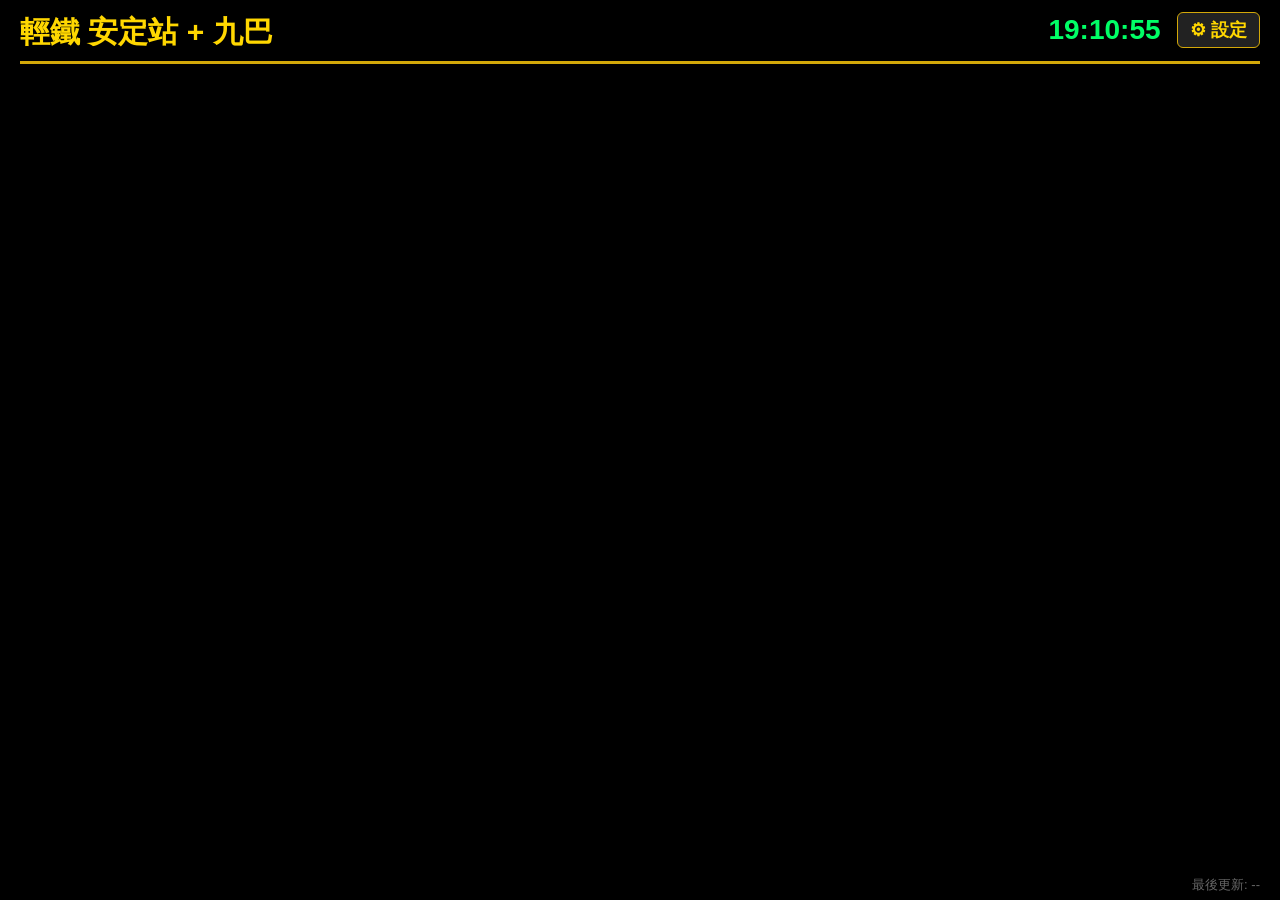
<file: index.html>
<!DOCTYPE html>
<html>
<head>
<meta charset="utf-8">
<meta name="apple-mobile-web-app-capable" content="yes">
<meta name="apple-mobile-web-app-status-bar-style" content="black-translucent">
<meta name="viewport" content="width=device-width, initial-scale=1.0, maximum-scale=1.0, user-scalable=no">
<title>輕鐵及九巴到站時間</title>
<style>
  body {
    background-color: #000000;
    color: #FFFFFF;
    font-family: "Helvetica Neue", "PingFang HK", "Heiti TC", sans-serif;
    margin: 0;
    padding: 12px 20px;
    overflow-x: hidden;
  }
  .header {
    display: block;
    border-bottom: 3px solid #D3A809;
    padding-bottom: 8px;
    margin-bottom: 12px;
    overflow: hidden;
  }
  .station-title {
    float: left;
    font-size: 30px;
    font-weight: bold;
    color: #FFD700;
    cursor: pointer;
  }
  .filter-badges {
    float: left;
    margin-left: 12px;
    margin-top: 6px;
  }
  .badge {
    display: inline-block;
    background: #222222;
    border: 1px solid #555555;
    color: #00BFFF;
    font-size: 14px;
    padding: 2px 8px;
    border-radius: 4px;
    margin-right: 5px;
  }
  .header-right {
    float: right;
  }
  .clock {
    display: inline-block;
    font-size: 28px;
    color: #00FF66;
    font-weight: bold;
    vertical-align: middle;
    margin-right: 12px;
  }
  .btn-settings {
    display: inline-block;
    background: #222222;
    color: #FFD700;
    border: 1px solid #D3A809;
    border-radius: 6px;
    padding: 5px 12px;
    font-size: 18px;
    font-weight: bold;
    cursor: pointer;
    vertical-align: middle;
  }

  /* 區塊樣式 */
  .section-box {
    margin-bottom: 14px;
    background: #111111;
    border: 1px solid #333333;
    border-radius: 8px;
    padding: 8px 16px;
  }
  .section-title-lrt {
    font-size: 22px;
    color: #00BFFF;
    font-weight: bold;
    margin-bottom: 6px;
    border-bottom: 1px solid #333333;
    padding-bottom: 4px;
  }
  .section-title-kmb {
    font-size: 22px;
    color: #FF4D4D;
    font-weight: bold;
    margin-bottom: 6px;
    border-bottom: 1px solid #333333;
    padding-bottom: 4px;
  }
  table {
    width: 100%;
    border-collapse: collapse;
  }
  td {
    padding: 6px 0;
    font-size: 30px;
    font-weight: bold;
    border-bottom: 1px dashed #222222;
  }
  tr:last-child td {
    border-bottom: none;
  }
  .route {
    width: 18%;
    color: #FFD700;
  }
  .kmb-route {
    width: 18%;
    color: #FF5555;
  }
  .dest {
    width: 47%;
    color: #FFFFFF;
  }
  .cars {
    width: 15%;
    font-size: 20px;
    color: #AAAAAA;
    text-align: center;
  }
  /* 輕鐵車卡長方形圖示 */
  .train-car {
    display: inline-block;
    width: 28px;
    height: 16px;
    background-color: #FFD700;
    border: 2px solid #FFFFFF;
    border-radius: 3px;
    margin: 0 3px;
    vertical-align: middle;
  }
  .time {
    width: 20%;
    text-align: right;
    color: #00FF66;
  }
  .status-bar {
    position: fixed;
    bottom: 6px;
    right: 20px;
    font-size: 13px;
    color: #666666;
  }

  /* 設定彈出視窗 */
  .modal-overlay {
    display: none;
    position: fixed;
    top: 0;
    left: 0;
    width: 100%;
    height: 100%;
    background: rgba(0, 0, 0, 0.88);
    z-index: 999;
    overflow-y: auto;
  }
  .modal-box {
    background: #1A1A1A;
    border: 2px solid #D3A809;
    border-radius: 10px;
    width: 88%;
    max-width: 720px;
    margin: 20px auto;
    padding: 18px 22px;
    color: #FFFFFF;
  }
  .modal-title {
    font-size: 24px;
    font-weight: bold;
    color: #FFD700;
    margin-bottom: 12px;
    border-bottom: 1px solid #444;
    padding-bottom: 8px;
  }
  .sub-header {
    font-size: 20px;
    font-weight: bold;
    color: #00BFFF;
    margin: 15px 0 10px 0;
    padding-left: 8px;
    border-left: 4px solid #00BFFF;
  }
  .sub-header.kmb {
    color: #FF5555;
    border-left-color: #FF5555;
  }
  .form-group {
    margin-bottom: 14px;
  }
  .form-label {
    display: block;
    font-size: 16px;
    color: #CCCCCC;
    margin-bottom: 6px;
    font-weight: bold;
  }
  select, input[type="text"] {
    width: 100%;
    padding: 9px;
    font-size: 18px;
    background: #000000;
    color: #FFFFFF;
    border: 1px solid #555555;
    border-radius: 6px;
    box-sizing: border-box;
  }
  .chip-group {
    overflow: hidden;
  }
  .chip {
    display: inline-block;
    background: #000000;
    border: 1px solid #555555;
    color: #CCCCCC;
    padding: 7px 14px;
    margin-right: 6px;
    margin-bottom: 6px;
    border-radius: 6px;
    font-size: 17px;
    font-weight: bold;
    cursor: pointer;
  }
  .chip.active {
    background: #D3A809;
    color: #000000;
    border-color: #FFD700;
  }
  .kmb-builder {
    background: #111111;
    border: 1px solid #444444;
    border-radius: 8px;
    padding: 12px;
    margin-bottom: 12px;
  }
  .kmb-saved-item {
    background: #222222;
    border: 1px solid #444444;
    border-radius: 6px;
    padding: 8px 12px;
    margin-bottom: 6px;
    font-size: 18px;
    overflow: hidden;
  }
  .kmb-saved-text {
    float: left;
    line-height: 30px;
  }
  .btn-del {
    float: right;
    background: #AA2222;
    color: #FFFFFF;
    border: none;
    border-radius: 4px;
    padding: 4px 12px;
    font-size: 16px;
    font-weight: bold;
    cursor: pointer;
  }
  .btn-small {
    background: #D3A809;
    color: #000000;
    border: none;
    border-radius: 6px;
    padding: 9px 16px;
    font-size: 18px;
    font-weight: bold;
    cursor: pointer;
  }
  .btn-add-kmb {
    background: #FF4D4D;
    color: #FFFFFF;
    border: none;
    border-radius: 6px;
    padding: 9px 18px;
    font-size: 18px;
    font-weight: bold;
    cursor: pointer;
    margin-top: 8px;
    width: 100%;
  }
  .modal-actions {
    text-align: right;
    margin-top: 18px;
    border-top: 1px solid #333;
    padding-top: 14px;
  }
  .btn {
    padding: 9px 20px;
    font-size: 18px;
    font-weight: bold;
    border-radius: 6px;
    border: none;
    cursor: pointer;
    margin-left: 8px;
  }
  .btn-cancel { background: #444444; color: #FFFFFF; }
  .btn-reset { background: #8B0000; color: #FFFFFF; float: left; margin-left: 0; }
  .btn-save { background: #00CC52; color: #000000; }
</style>
</head>
<body>

<div class="header">
  <div class="station-title" id="stationName" onclick="openSettings()">輕鐵 + 九巴班次</div>
  <div class="filter-badges" id="filterBadges"></div>
  <div class="header-right">
    <div class="clock" id="clock">--:--:--</div>
    <button class="btn-settings" onclick="openSettings()">⚙ 設定</button>
  </div>
</div>

<!-- 輕鐵顯示區 -->
<div id="lrtContent"></div>

<!-- 九巴顯示區 -->
<div id="kmbContent"></div>

<div class="status-bar" id="status">最後更新: --</div>

<!-- 設定視窗 -->
<div class="modal-overlay" id="settingsModal">
  <div class="modal-box">
    <div class="modal-title">顯示屏設定 (輕鐵 & 九巴)</div>

    <!-- 顯示模式切換 -->
    <div class="form-group">
      <label class="form-label">畫面顯示內容：</label>
      <div class="chip-group" id="modeChips">
        <span class="chip active" data-mode="BOTH" onclick="selectMode('BOTH')">輕鐵 + 九巴</span>
        <span class="chip" data-mode="LRT" onclick="selectMode('LRT')">只看輕鐵</span>
        <span class="chip" data-mode="KMB" onclick="selectMode('KMB')">只看九巴</span>
      </div>
    </div>

    <!-- ================= 九巴設定區 ================= -->
    <div class="sub-header kmb">九巴 (KMB) 路線及車站設定</div>
    <div class="kmb-builder">
      <div class="form-group">
        <label class="form-label">步驟 1：輸入九巴路線號碼 (例如 60M, 60X, 258D, 961)</label>
        <div style="overflow:hidden;">
          <input type="text" id="kmbRouteInput" placeholder="輸入路線號碼，如 258D" style="width:65%; float:left; text-transform:uppercase;">
          <button class="btn-small" onclick="searchKmbRoute()" style="width:32%; float:right;">搜尋方向</button>
        </div>
        <div id="kmbSearchMsg" style="color:#FFD700; font-size:15px; margin-top:5px;"></div>
      </div>

      <div class="form-group" id="kmbDirGroup" style="display:none;">
        <label class="form-label">步驟 2：選擇行車方向 (Direction)</label>
        <select id="kmbDirSelect" onchange="loadKmbStops()"></select>
      </div>

      <div class="form-group" id="kmbStopGroup" style="display:none;">
        <label class="form-label">步驟 3：選擇巴士站 (Station)</label>
        <select id="kmbStopSelect"></select>
        <button class="btn-add-kmb" onclick="addKmbWatch()">＋ 加入此九巴站到主畫面</button>
      </div>
    </div>

    <div class="form-group">
      <label class="form-label">已加入的九巴路線 / 車站：</label>
      <div id="kmbSavedList"></div>
    </div>

    <!-- ================= 輕鐵設定區 ================= -->
    <div class="sub-header">輕鐵 (LRT) 車站及篩選設定</div>
    <div class="form-group">
      <label class="form-label">1. 選擇輕鐵站：</label>
      <select id="stationSelect"></select>
    </div>

    <div class="form-group">
      <label class="form-label">2. 顯示月台 (不選代表全部)：</label>
      <div class="chip-group" id="platformChips">
        <span class="chip" data-plat="1" onclick="toggleChip(this)">1 號月台</span>
        <span class="chip" data-plat="2" onclick="toggleChip(this)">2 號月台</span>
        <span class="chip" data-plat="3" onclick="toggleChip(this)">3 號月台</span>
        <span class="chip" data-plat="4" onclick="toggleChip(this)">4 號月台</span>
        <span class="chip" data-plat="5" onclick="toggleChip(this)">5 號月台</span>
        <span class="chip" data-plat="6" onclick="toggleChip(this)">6 號月台</span>
        <span class="chip" data-plat="7" onclick="toggleChip(this)">7 號月台</span>
      </div>
    </div>

    <div class="form-group">
      <label class="form-label">3. 篩選輕鐵路線 (用逗號分隔，留空顯示全部)：</label>
      <input type="text" id="routeInput" placeholder="例如: 505, 507, 751">
      <div class="chip-group" id="quickRouteChips" style="margin-top: 6px;"></div>
    </div>

    <div class="form-group">
      <label class="form-label">4. 輕鐵車卡數目篩選：</label>
      <div class="chip-group" id="carLengthChips">
        <span class="chip active" data-len="0" onclick="selectCarLen(0)">全部</span>
        <span class="chip" data-len="1" onclick="selectCarLen(1)">只看單卡 (1卡)</span>
        <span class="chip" data-len="2" onclick="selectCarLen(2)">只看拖卡 (2卡)</span>
      </div>
    </div>

    <div class="form-group">
      <label class="form-label">5. 每月台 / 每路線最多顯示班次：</label>
      <select id="maxRowsSelect">
        <option value="2">2 班車</option>
        <option value="3">3 班車 (推薦)</option>
        <option value="4">4 班車</option>
      </select>
    </div>

    <div class="modal-actions">
      <button class="btn btn-reset" onclick="resetFilters()">重置全部</button>
      <button class="btn btn-cancel" onclick="closeSettings()">取消</button>
      <button class="btn btn-save" onclick="saveSettings()">儲存並套用</button>
    </div>
  </div>
</div>

<script>
var STATIONS = [
  {id: "270", name: "安定 (On Ting)"},
  {id: "275", name: "友愛 (Yau Oi)"},
  {id: "280", name: "市中心 (Town Centre)"},
  {id: "260", name: "豐景園 (Goodview Garden)"},
  {id: "250", name: "屯門泳池 (Tuen Mun Swimming Pool)"},
  {id: "240", name: "兆麟 (Siu Lun)"},
  {id: "265", name: "三聖 (Sam Shing)"},
  {id: "1",   name: "屯門碼頭 (Tuen Mun Ferry Pier)"},
  {id: "10",  name: "美樂 (Melody Garden)"},
  {id: "15",  name: "蝴蝶 (Wu Tip)"},
  {id: "20",  name: "輕鐵車廠 (Light Rail Depot)"},
  {id: "30",  name: "龍門 (Lung Mun)"},
  {id: "40",  name: "青山村 (Tsing Shan Tsuen)"},
  {id: "50",  name: "青雲 (Tsing Wun)"},
  {id: "60",  name: "建安 (Kin On)"},
  {id: "295", name: "屯門 (Tuen Mun)"},
  {id: "300", name: "杯渡 (Pui To)"},
  {id: "310", name: "何福堂 (Ho Fuk Tong)"},
  {id: "320", name: "新墟 (San Hui)"},
  {id: "330", name: "景峰 (Prime View)"},
  {id: "340", name: "鳳地 (Fung Tei)"},
  {id: "70",  name: "河田 (Ho Tin)"},
  {id: "75",  name: "蔡意橋 (Choy Yee Bridge)"},
  {id: "80",  name: "澤豐 (Affluence)"},
  {id: "90",  name: "屯門醫院 (Tuen Mun Hospital)"},
  {id: "100", name: "兆康 (Siu Hong)"},
  {id: "110", name: "麒麟 (Kei Lun)"},
  {id: "120", name: "青松 (Ching Chung)"},
  {id: "130", name: "建生 (Kin Sang)"},
  {id: "140", name: "田景 (Tin King)"},
  {id: "150", name: "良景 (Leung King)"},
  {id: "160", name: "新圍 (San Wai)"},
  {id: "170", name: "石排 (Shek Pai)"},
  {id: "180", name: "山景(北) (Shan King North)"},
  {id: "190", name: "山景(南) (Shan King South)"},
  {id: "200", name: "鳴琴 (Ming Kum)"},
  {id: "212", name: "大興(北) (Tai Hing North)"},
  {id: "220", name: "大興(南) (Tai Hing South)"},
  {id: "230", name: "銀圍 (Ngan Wai)"},
  {id: "350", name: "藍地 (Lam Tei)"},
  {id: "360", name: "泥圍 (Nai Wai)"},
  {id: "370", name: "鍾屋村 (Chung Uk Tsuen)"},
  {id: "380", name: "洪水橋 (Hung Shui Kiu)"},
  {id: "390", name: "塘坊村 (Tong Fong Tsuen)"},
  {id: "400", name: "屏山 (Ping Shan)"},
  {id: "425", name: "坑尾村 (Hang Mei Tsuen)"},
  {id: "430", name: "天水圍 (Tin Shui Wai)"},
  {id: "435", name: "天慈 (Tin Tsz)"},
  {id: "445", name: "天耀 (Tin Yiu)"},
  {id: "448", name: "樂湖 (Locwood)"},
  {id: "450", name: "天湖 (Tin Wu)"},
  {id: "455", name: "銀座 (Ginza)"},
  {id: "460", name: "天瑞 (Tin Shui)"},
  {id: "468", name: "頌富 (Chung Fu)"},
  {id: "480", name: "天富 (Tin Fu)"},
  {id: "490", name: "翠湖 (Chestwood)"},
  {id: "500", name: "天榮 (Tin Wing)"},
  {id: "510", name: "天悅 (Tin Yuet)"},
  {id: "520", name: "天秀 (Tin Sau)"},
  {id: "530", name: "濕地公園 (Wetland Park)"},
  {id: "540", name: "天恒 (Tin Heng)"},
  {id: "550", name: "天逸 (Tin Yat)"},
  {id: "560", name: "水邊圍 (Shui Pin Wai)"},
  {id: "570", name: "豐年路 (Fung Nin Road)"},
  {id: "580", name: "康樂路 (Hong Lok Road)"},
  {id: "590", name: "大棠路 (Tai Tong Road)"},
  {id: "600", name: "元朗 (Yuen Long)"}
];

var ALL_ROUTES = ["505", "507", "610", "614", "614P", "615", "615P", "751", "705", "706", "761P"];

var config = {
  displayMode: "BOTH",
  stationId: "270",
  platforms: [],
  routes: [],
  carLength: 0,
  maxRows: 3,
  kmbWatches: []
};

var tempKmbDirections = [];
var tempKmbStops = [];
var kmbEtaCache = {};
var stopNameCache = {};

function loadConfig() {
  try {
    var saved = localStorage.getItem("lrt_kmb_config_v2");
    if (saved) {
      var parsed = JSON.parse(saved);
      config.displayMode = parsed.displayMode || "BOTH";
      config.stationId = parsed.stationId || "270";
      config.platforms = parsed.platforms || [];
      config.routes = parsed.routes || [];
      config.carLength = parsed.carLength || 0;
      config.maxRows = parsed.maxRows || 3;
      config.kmbWatches = parsed.kmbWatches || [];
    }
  } catch (e) {}
}

function saveConfigToStorage() {
  try {
    localStorage.setItem("lrt_kmb_config_v2", JSON.stringify(config));
  } catch (e) {}
}

function getStationName(id) {
  for (var i = 0; i < STATIONS.length; i++) {
    if (STATIONS[i].id === id) return STATIONS[i].name.split(" ")[0] + "站";
  }
  return "車站 " + id;
}

function initSettingsUI() {
  var sel = document.getElementById("stationSelect");
  var opts = "";
  for (var i = 0; i < STATIONS.length; i++) {
    opts += '<option value="' + STATIONS[i].id + '">' + STATIONS[i].name + '</option>';
  }
  sel.innerHTML = opts;

  var rChips = document.getElementById("quickRouteChips");
  var rHtml = "";
  for (var j = 0; j < ALL_ROUTES.length; j++) {
    var r = ALL_ROUTES[j];
    rHtml += '<span class="chip" onclick="toggleRouteQuick(\'' + r + '\')" id="qroute_' + r + '">' + r + '</span>';
  }
  rChips.innerHTML = rHtml;
}

function updateHeaderUI() {
  var titleText = "";
  if (config.displayMode === "LRT") {
    titleText = "輕鐵 " + getStationName(config.stationId);
  } else if (config.displayMode === "KMB") {
    titleText = "九巴即時到站時間";
  } else {
    titleText = "輕鐵 " + getStationName(config.stationId) + " + 九巴";
  }
  document.getElementById("stationName").innerHTML = titleText;

  var badgesHtml = "";
  if (config.displayMode !== "KMB") {
    if (config.platforms && config.platforms.length > 0) {
      badgesHtml += '<span class="badge">月台: ' + config.platforms.join(", ") + '</span>';
    }
    if (config.routes && config.routes.length > 0) {
      badgesHtml += '<span class="badge">輕鐵: ' + config.routes.join(", ") + '</span>';
    }
  }
  if (config.displayMode !== "LRT" && config.kmbWatches.length > 0) {
    badgesHtml += '<span class="badge" style="color:#FF6666;">九巴: ' + config.kmbWatches.length + ' 條路線</span>';
  }
  document.getElementById("filterBadges").innerHTML = badgesHtml;
}

function searchKmbRoute() {
  var route = document.getElementById("kmbRouteInput").value.replace(/\s+/g, "").toUpperCase();
  document.getElementById("kmbRouteInput").value = route;
  if (!route) {
    document.getElementById("kmbSearchMsg").innerHTML = "請輸入九巴路線號碼！";
    return;
  }

  document.getElementById("kmbSearchMsg").innerHTML = "正在搜尋路線 " + route + " 的方向...";
  document.getElementById("kmbDirGroup").style.display = "none";
  document.getElementById("kmbStopGroup").style.display = "none";
  tempKmbDirections = [];

  checkKmbBound(route, "outbound", function() {
    checkKmbBound(route, "inbound", function() {
      if (tempKmbDirections.length === 0) {
        document.getElementById("kmbSearchMsg").innerHTML = "找不到九巴路線 " + route + "，請確認號碼是否正確。";
      } else {
        document.getElementById("kmbSearchMsg").innerHTML = "";
        var dirSel = document.getElementById("kmbDirSelect");
        var opts = "";
        for (var i = 0; i < tempKmbDirections.length; i++) {
          var d = tempKmbDirections[i];
          opts += '<option value="' + i + '">往 ' + d.dest_tc + ' (由 ' + d.orig_tc + ' 開出)</option>';
        }
        dirSel.innerHTML = opts;
        document.getElementById("kmbDirGroup").style.display = "block";
        loadKmbStops();
      }
    });
  });
}

function checkKmbBound(route, directionStr, callback) {
  var xhr = new XMLHttpRequest();
  var url = "https://data.etabus.gov.hk/v1/transport/kmb/route/" + route + "/" + directionStr + "/1";
  xhr.open("GET", url, true);
  xhr.onreadystatechange = function() {
    if (xhr.readyState === 4) {
      if (xhr.status === 200) {
        try {
          var res = JSON.parse(xhr.responseText);
          if (res && res.data && res.data.route) {
            tempKmbDirections.push({
              route: res.data.route,
              bound: res.data.bound,
              dirStr: directionStr,
              serviceType: res.data.service_type || "1",
              orig_tc: res.data.orig_tc,
              dest_tc: res.data.dest_tc
            });
          }
        } catch (e) {}
      }
      callback();
    }
  };
  xhr.send();
}

function loadKmbStops() {
  var idx = parseInt(document.getElementById("kmbDirSelect").value, 10);
  var dirObj = tempKmbDirections[idx];
  if (!dirObj) return;

  document.getElementById("kmbSearchMsg").innerHTML = "正在載入車站列表...";
  document.getElementById("kmbStopGroup").style.display = "none";

  var xhr = new XMLHttpRequest();
  var url = "https://data.etabus.gov.hk/v1/transport/kmb/route-stop/" + dirObj.route + "/" + dirObj.dirStr + "/" + dirObj.serviceType;
  xhr.open("GET", url, true);
  xhr.onreadystatechange = function() {
    if (xhr.readyState === 4) {
      if (xhr.status === 200) {
        try {
          var res = JSON.parse(xhr.responseText);
          var list = res.data || [];
          if (list.length === 0) {
            document.getElementById("kmbSearchMsg").innerHTML = "此方向暫無車站資料";
            return;
          }
          fetchStopNamesSequentially(list, dirObj);
        } catch (e) {
          document.getElementById("kmbSearchMsg").innerHTML = "解析車站失敗";
        }
      } else {
        document.getElementById("kmbSearchMsg").innerHTML = "讀取車站失敗";
      }
    }
  };
  xhr.send();
}

function fetchStopNamesSequentially(routeStopList, dirObj) {
  tempKmbStops = [];
  var total = routeStopList.length;
  var completed = 0;

  for (var i = 0; i < total; i++) {
    (function(index) {
      var item = routeStopList[index];
      var stopId = item.stop;
      if (stopNameCache[stopId]) {
        tempKmbStops[index] = { seq: item.seq, stopId: stopId, name_tc: stopNameCache[stopId] };
        completed++;
        if (completed === total) finishKmbStopsRender();
      } else {
        var xhr = new XMLHttpRequest();
        xhr.open("GET", "https://data.etabus.gov.hk/v1/transport/kmb/stop/" + stopId, true);
        xhr.onreadystatechange = function() {
          if (xhr.readyState === 4) {
            var nameTc = stopId;
            if (xhr.status === 200) {
              try {
                var sData = JSON.parse(xhr.responseText);
                if (sData && sData.data && sData.data.name_tc) {
                  nameTc = sData.data.name_tc;
                  stopNameCache[stopId] = nameTc;
                }
              } catch (e) {}
            }
            tempKmbStops[index] = { seq: item.seq, stopId: stopId, name_tc: nameTc };
            completed++;
            if (completed === total) finishKmbStopsRender();
          }
        };
        xhr.send();
      }
    })(i);
  }
}

function finishKmbStopsRender() {
  document.getElementById("kmbSearchMsg").innerHTML = "";
  var stopSel = document.getElementById("kmbStopSelect");
  var opts = "";
  for (var i = 0; i < tempKmbStops.length; i++) {
    var s = tempKmbStops[i];
    if (s) {
      opts += '<option value="' + i + '">' + s.seq + '. ' + s.name_tc + '</option>';
    }
  }
  stopSel.innerHTML = opts;
  document.getElementById("kmbStopGroup").style.display = "block";
}

function addKmbWatch() {
  var dirIdx = parseInt(document.getElementById("kmbDirSelect").value, 10);
  var stopIdx = parseInt(document.getElementById("kmbStopSelect").value, 10);
  var dirObj = tempKmbDirections[dirIdx];
  var stopObj = tempKmbStops[stopIdx];
  if (!dirObj || !stopObj) return;

  var cleanStopName = stopObj.name_tc.replace(/\s*\([A-Z0-9]+\)\s*$/, "");

  config.kmbWatches.push({
    route: dirObj.route,
    bound: dirObj.bound,
    serviceType: dirObj.serviceType,
    stopId: stopObj.stopId,
    stopName: cleanStopName,
    destName: dirObj.dest_tc
  });

  renderSavedKmbList();
  document.getElementById("kmbSearchMsg").innerHTML = "已加入：" + dirObj.route + " 往" + dirObj.dest_tc + " (" + cleanStopName + ")";
}

function removeKmbWatch(index) {
  config.kmbWatches.splice(index, 1);
  renderSavedKmbList();
}

function renderSavedKmbList() {
  var container = document.getElementById("kmbSavedList");
  if (!config.kmbWatches || config.kmbWatches.length === 0) {
    container.innerHTML = '<div style="color:#777; font-size:16px;">尚未加入任何九巴路線 (可在上方搜尋並加入)</div>';
    return;
  }
  var html = "";
  for (var i = 0; i < config.kmbWatches.length; i++) {
    var w = config.kmbWatches[i];
    html += '<div class="kmb-saved-item">';
    html += '<div class="kmb-saved-text"><strong style="color:#FF5555;">' + w.route + '</strong> 往 ' + w.destName + ' ＠ <span style="color:#FFD700;">' + w.stopName + '</span></div>';
    html += '<button class="btn-del" onclick="removeKmbWatch(' + i + ')">刪除</button>';
    html += '</div>';
  }
  container.innerHTML = html;
}

function selectMode(mode) {
  var mChips = document.getElementById("modeChips").getElementsByTagName("span");
  for (var i = 0; i < mChips.length; i++) {
    mChips[i].className = (mChips[i].getAttribute("data-mode") === mode) ? "chip active" : "chip";
  }
}

function openSettings() {
  selectMode(config.displayMode);
  document.getElementById("stationSelect").value = config.stationId;
  document.getElementById("maxRowsSelect").value = String(config.maxRows);

  var pChips = document.getElementById("platformChips").getElementsByTagName("span");
  for (var i = 0; i < pChips.length; i++) {
    var pVal = pChips[i].getAttribute("data-plat");
    pChips[i].className = arrayContains(config.platforms, pVal) ? "chip active" : "chip";
  }

  document.getElementById("routeInput").value = config.routes.join(", ");
  syncQuickRouteChips();
  selectCarLen(config.carLength);
  renderSavedKmbList();

  document.getElementById("settingsModal").style.display = "block";
}

function closeSettings() {
  document.getElementById("settingsModal").style.display = "none";
}

function toggleChip(el) {
  el.className = (el.className.indexOf("active") !== -1) ? "chip" : "chip active";
}

function selectCarLen(len) {
  var cChips = document.getElementById("carLengthChips").getElementsByTagName("span");
  for (var i = 0; i < cChips.length; i++) {
    var val = parseInt(cChips[i].getAttribute("data-len"), 10);
    cChips[i].className = (val === len) ? "chip active" : "chip";
  }
}

function parseRouteInput() {
  var raw = document.getElementById("routeInput").value.toUpperCase();
  var parts = raw.split(",");
  var clean = [];
  for (var i = 0; i < parts.length; i++) {
    var s = parts[i].replace(/^\s+|\s+$/g, "");
    if (s && !arrayContains(clean, s)) clean.push(s);
  }
  return clean;
}

function syncQuickRouteChips() {
  var currentRoutes = parseRouteInput();
  for (var i = 0; i < ALL_ROUTES.length; i++) {
    var r = ALL_ROUTES[i];
    var el = document.getElementById("qroute_" + r);
    if (el) el.className = arrayContains(currentRoutes, r) ? "chip active" : "chip";
  }
}

function toggleRouteQuick(routeNo) {
  var currentRoutes = parseRouteInput();
  var nextRoutes = [];
  var found = false;
  for (var i = 0; i < currentRoutes.length; i++) {
    if (currentRoutes[i] === routeNo) found = true;
    else nextRoutes.push(currentRoutes[i]);
  }
  if (!found) nextRoutes.push(routeNo);
  document.getElementById("routeInput").value = nextRoutes.join(", ");
  syncQuickRouteChips();
}

function resetFilters() {
  selectMode("BOTH");
  var pChips = document.getElementById("platformChips").getElementsByTagName("span");
  for (var i = 0; i < pChips.length; i++) pChips[i].className = "chip";
  document.getElementById("routeInput").value = "";
  syncQuickRouteChips();
  selectCarLen(0);
  document.getElementById("maxRowsSelect").value = "3";
  config.kmbWatches = [];
  renderSavedKmbList();
}

function saveSettings() {
  var mChips = document.getElementById("modeChips").getElementsByTagName("span");
  for (var m = 0; m < mChips.length; m++) {
    if (mChips[m].className.indexOf("active") !== -1) {
      config.displayMode = mChips[m].getAttribute("data-mode");
    }
  }

  config.stationId = document.getElementById("stationSelect").value;

  var selectedPlats = [];
  var pChips = document.getElementById("platformChips").getElementsByTagName("span");
  for (var i = 0; i < pChips.length; i++) {
    if (pChips[i].className.indexOf("active") !== -1) {
      selectedPlats.push(pChips[i].getAttribute("data-plat"));
    }
  }
  config.platforms = selectedPlats;
  config.routes = parseRouteInput();

  var cChips = document.getElementById("carLengthChips").getElementsByTagName("span");
  for (var j = 0; j < cChips.length; j++) {
    if (cChips[j].className.indexOf("active") !== -1) {
      config.carLength = parseInt(cChips[j].getAttribute("data-len"), 10);
    }
  }

  config.maxRows = parseInt(document.getElementById("maxRowsSelect").value, 10) || 3;

  saveConfigToStorage();
  updateHeaderUI();
  closeSettings();
  refreshAll();
}

function arrayContains(arr, val) {
  if (!arr) return false;
  for (var i = 0; i < arr.length; i++) {
    if (String(arr[i]).toUpperCase() === String(val).toUpperCase()) return true;
  }
  return false;
}

function updateClock() {
  var now = new Date();
  var h = ("0" + now.getHours()).slice(-2);
  var m = ("0" + now.getMinutes()).slice(-2);
  var s = ("0" + now.getSeconds()).slice(-2);
  document.getElementById("clock").innerHTML = h + ":" + m + ":" + s;
}

function refreshAll() {
  if (config.displayMode === "KMB") {
    document.getElementById("lrtContent").innerHTML = "";
  } else {
    fetchLrtSchedule();
  }

  if (config.displayMode === "LRT") {
    document.getElementById("kmbContent").innerHTML = "";
  } else {
    fetchAllKmbEta();
  }
}

function fetchLrtSchedule() {
  var xhr = new XMLHttpRequest();
  var url = "https://rt.data.gov.hk/v1/transport/mtr/lrt/getSchedule?station_id=" + config.stationId + "&t=" + new Date().getTime();
  xhr.open("GET", url, true);
  xhr.onreadystatechange = function() {
    if (xhr.readyState === 4 && xhr.status === 200) {
      try {
        var data = JSON.parse(xhr.responseText);
        renderLrtData(data);
        document.getElementById("status").innerHTML = "最後更新: " + data.system_time;
      } catch (e) {}
    }
  };
  xhr.send();
}

function renderLrtData(data) {
  if (!data || !data.platform_list || data.platform_list.length === 0) {
    document.getElementById("lrtContent").innerHTML = '<div class="section-box">暫無輕鐵班次資料</div>';
    return;
  }

  var html = "";
  for (var i = 0; i < data.platform_list.length; i++) {
    var plat = data.platform_list[i];
    var platIdStr = String(plat.platform_id);

    if (config.platforms.length > 0 && !arrayContains(config.platforms, platIdStr)) continue;

    html += '<div class="section-box">';
    html += '<div class="section-title-lrt">輕鐵 ' + getStationName(config.stationId) + ' - ' + platIdStr + ' 號月台</div>';
    html += '<table>';

    var filteredRoutes = [];
    if (plat.route_list && plat.route_list.length > 0) {
      for (var j = 0; j < plat.route_list.length; j++) {
        var r = plat.route_list[j];
        if (config.routes.length > 0 && !arrayContains(config.routes, r.route_no)) continue;
        if (config.carLength > 0 && r.train_length !== config.carLength) continue;
        filteredRoutes.push(r);
      }
    }

    if (filteredRoutes.length > 0) {
      var maxRows = Math.min(filteredRoutes.length, config.maxRows);
      for (var k = 0; k < maxRows; k++) {
        var item = filteredRoutes[k];
        // 以長方形顯示單卡 (1個) 或拖卡 (2個)
        var carHtml = "";
        if (item.train_length === 2) {
          carHtml = '<span class="train-car"></span><span class="train-car"></span>';
        } else if (item.train_length === 1) {
          carHtml = '<span class="train-car"></span>';
        }
        html += '<tr>';
        html += '<td class="route">' + item.route_no + '</td>';
        html += '<td class="dest">往 ' + (item.dest_ch || "") + '</td>';
        html += '<td class="cars">' + carHtml + '</td>';
        html += '<td class="time">' + (item.time_ch || "-") + '</td>';
        html += '</tr>';
      }
    } else {
      html += '<tr><td colspan="4" style="color:#777;font-size:22px;">沒有符合條件的班次</td></tr>';
    }
    html += '</table></div>';
  }
  document.getElementById("lrtContent").innerHTML = html;
}

function fetchAllKmbEta() {
  if (!config.kmbWatches || config.kmbWatches.length === 0) {
    if (config.displayMode === "KMB") {
      document.getElementById("kmbContent").innerHTML = '<div class="section-box"><div style="font-size:24px;color:#FFD700;">請點擊右上角「⚙ 設定」加入九巴路線及車站</div></div>';
    } else {
      document.getElementById("kmbContent").innerHTML = "";
    }
    return;
  }

  var total = config.kmbWatches.length;
  var done = 0;

  for (var i = 0; i < total; i++) {
    (function(idx) {
      var w = config.kmbWatches[idx];
      var xhr = new XMLHttpRequest();
      var url = "https://data.etabus.gov.hk/v1/transport/kmb/eta/" + w.stopId + "/" + w.route + "/" + w.serviceType + "?t=" + new Date().getTime();
      xhr.open("GET", url, true);
      xhr.onreadystatechange = function() {
        if (xhr.readyState === 4) {
          if (xhr.status === 200) {
            try {
              var res = JSON.parse(xhr.responseText);
              var list = res.data || [];
              var matching = [];
              for (var j = 0; j < list.length; j++) {
                if (list[j].dir === w.bound && list[j].eta) {
                  matching.push(list[j]);
                }
              }
              kmbEtaCache[idx] = matching;
            } catch (e) {
              kmbEtaCache[idx] = [];
            }
          }
          done++;
          if (done === total) {
            renderKmbData();
            var now = new Date();
            document.getElementById("status").innerHTML = "最後更新: " + ("0"+now.getHours()).slice(-2) + ":" + ("0"+now.getMinutes()).slice(-2) + ":" + ("0"+now.getSeconds()).slice(-2);
          }
        }
      };
      xhr.send();
    })(i);
  }
}

function formatKmbMinutes(etaIsoStr) {
  var etaTime = Date.parse(etaIsoStr);
  if (isNaN(etaTime)) return "-";
  var nowTime = new Date().getTime();
  var diffMin = Math.floor((etaTime - nowTime) / 60000);
  if (diffMin <= 0) return "即將抵達";
  return diffMin + " 分鐘";
}

function renderKmbData() {
  var html = '<div class="section-box">';
  html += '<div class="section-title-kmb">九巴即時班次 (KMB)</div>';
  html += '<table>';

  for (var i = 0; i < config.kmbWatches.length; i++) {
    var w = config.kmbWatches[i];
    var etas = kmbEtaCache[i] || [];

    if (etas.length > 0) {
      var maxRows = Math.min(etas.length, config.maxRows);
      for (var k = 0; k < maxRows; k++) {
        var item = etas[k];
        var minStr = formatKmbMinutes(item.eta);
        var rmks = item.rmk_tc ? item.rmk_tc : (k === 0 ? "頭班" : "隨後");
        html += '<tr>';
        html += '<td class="kmb-route">' + w.route + '</td>';
        html += '<td class="dest">往 ' + w.destName + ' <span style="font-size:20px;color:#FFD700;">(' + w.stopName + ')</span></td>';
        html += '<td class="cars">' + rmks + '</td>';
        html += '<td class="time">' + minStr + '</td>';
        html += '</tr>';
      }
    } else {
      html += '<tr>';
      html += '<td class="kmb-route">' + w.route + '</td>';
      html += '<td class="dest">往 ' + w.destName + ' <span style="font-size:20px;color:#FFD700;">(' + w.stopName + ')</span></td>';
      html += '<td class="cars" colspan="2" style="text-align:right;color:#777;">暫無班次</td>';
      html += '</tr>';
    }
  }

  html += '</table></div>';
  document.getElementById("kmbContent").innerHTML = html;
}

document.getElementById("routeInput").onkeyup = syncQuickRouteChips;

loadConfig();
initSettingsUI();
updateHeaderUI();
updateClock();
setInterval(updateClock, 1000);
refreshAll();
setInterval(refreshAll, 20000);
</script>
</body>
</html>
</file>
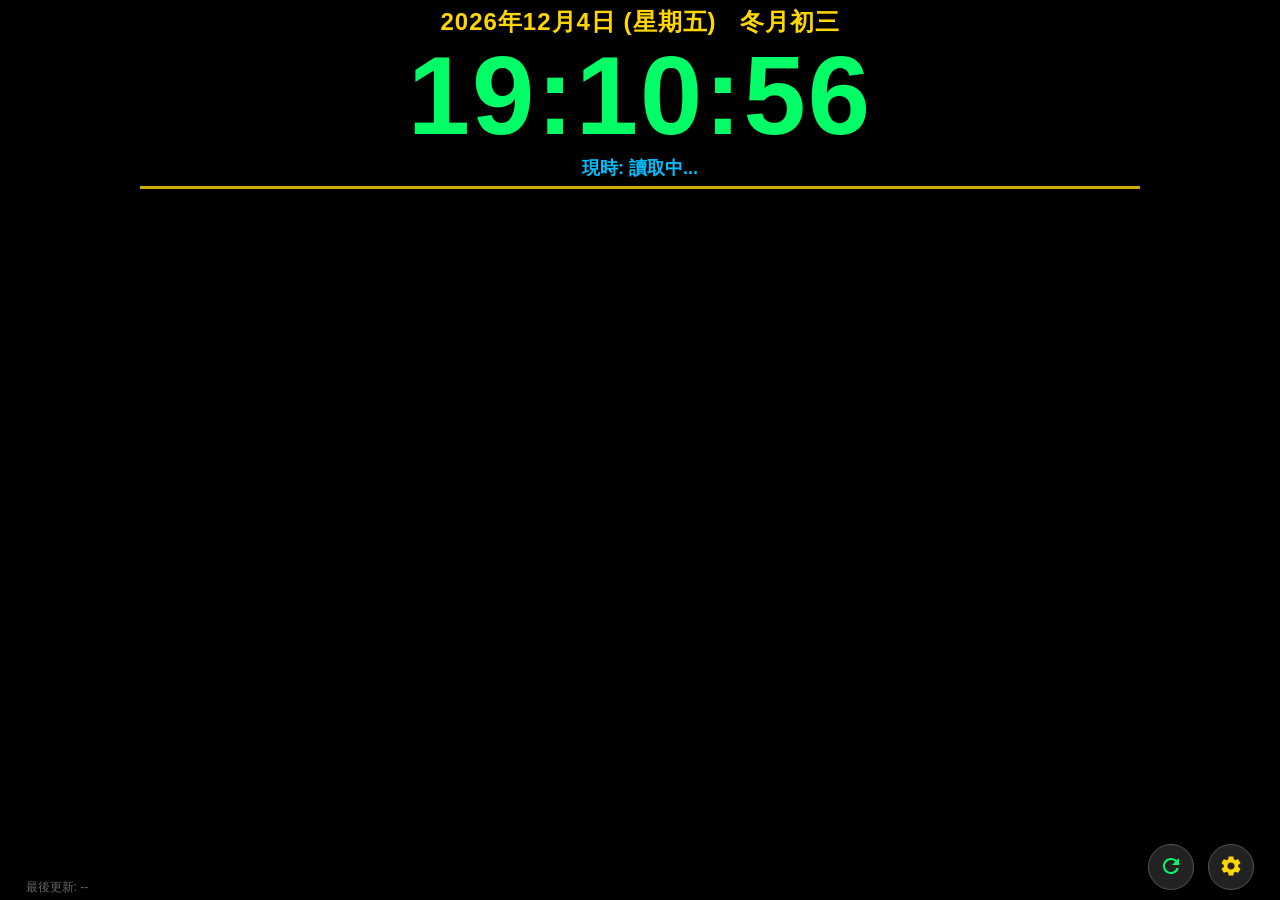
<file: LRT.html>
<!DOCTYPE html>
<html>
<head>
<meta charset="utf-8">
<meta name="apple-mobile-web-app-capable" content="yes">
<meta name="apple-mobile-web-app-status-bar-style" content="black-translucent">
<meta name="viewport" content="width=device-width, initial-scale=1.0, maximum-scale=1.0, user-scalable=no">
<title>輕鐵及九巴到站時間</title>
<style>
  html, body {
    background-color: #000000;
    color: #FFFFFF;
    font-family: "Helvetica Neue", "PingFang HK", "Heiti TC", sans-serif;
    margin: 0;
    padding: 0;
    top: 0;
    left: 0;
    right: 0;
    bottom: 0;
    width: 100%;
    height: 100%;
    overflow: hidden;
    position: fixed;
  }

  /* 絕對置中外層容器，消除左側偏移 */
  .main-container {
    width: 96%;
    max-width: 1000px;
    margin: 0 auto;
    padding-top: 6px;
    padding-bottom: 70px;
    box-sizing: border-box;
  }

  .header {
    border-bottom: 3px solid #D3A809;
    padding-bottom: 6px;
    margin-bottom: 10px;
    text-align: center;
  }

  /* 頂部日期與農曆同行政中顯示 */
  .header-row-date {
    text-align: center;
    width: 100%;
    margin-bottom: 2px;
  }
  .date-display {
    font-size: 24px;
    color: #FFD700;
    font-weight: bold;
    letter-spacing: 1px;
  }
  
  /* 特大時鐘置頂一行 */
  .header-row-clock {
    text-align: center;
    width: 100%;
    margin-top: 2px;
  }
  .clock {
    color: #00FF66;
    font-weight: bold;
    display: inline-block;
    line-height: 1.0;
    letter-spacing: 2px;
  }

  /* 天氣資訊欄 */
  .weather-bar {
    text-align: center;
    margin-top: 4px;
    font-size: 18px;
    color: #00BFFF;
    font-weight: bold;
  }
  .weather-warn-tag {
    display: inline-block;
    background-color: #CC0000;
    color: #FFFFFF;
    padding: 1px 8px;
    border-radius: 4px;
    margin-left: 8px;
    font-size: 16px;
  }
  .weather-ok-tag {
    color: #00FF66;
    margin-left: 8px;
    font-size: 16px;
  }

  /* 區塊樣式 */
  .section-box {
    width: 100%;
    margin: 0 auto 12px auto;
    background: #111111;
    border: 1px solid #333333;
    border-radius: 8px;
    padding: 8px 16px;
    box-sizing: border-box;
  }
  .section-title-lrt {
    font-size: 20px;
    color: #00BFFF;
    font-weight: bold;
    margin-bottom: 4px;
    border-bottom: 1px solid #333333;
    padding-bottom: 3px;
  }
  .section-title-kmb {
    font-size: 20px;
    color: #FF4D4D;
    font-weight: bold;
    margin-bottom: 4px;
    border-bottom: 1px solid #333333;
    padding-bottom: 3px;
  }
  table {
    width: 100%;
    border-collapse: collapse;
  }
  td {
    padding: 5px 0;
    font-size: 28px;
    font-weight: bold;
    border-bottom: 1px dashed #222222;
  }
  tr:last-child td {
    border-bottom: none;
  }
  .route {
    width: 18%;
    color: #FFD700;
    text-align: left;
  }
  .kmb-route {
    width: 18%;
    color: #FF5555;
    text-align: left;
  }
  .dest {
    width: 47%;
    color: #FFFFFF;
    text-align: left;
  }
  .cars {
    width: 15%;
    font-size: 18px;
    color: #AAAAAA;
    text-align: center;
  }
  .train-car {
    display: inline-block;
    width: 26px;
    height: 15px;
    background-color: #FFD700;
    border: 2px solid #FFFFFF;
    border-radius: 3px;
    margin: 0 2px;
    vertical-align: middle;
  }
  .time {
    width: 20%;
    text-align: right;
    color: #00FF66;
  }
  .status-bar {
    position: fixed;
    bottom: 4px;
    left: 2%;
    font-size: 12px;
    color: #666666;
    z-index: 1000;
  }

  /* 底部浮動 SVG 按鈕列 */
  .bottom-bar {
    position: fixed;
    bottom: 10px;
    right: 2%;
    z-index: 1000;
    -webkit-transform: translateZ(0);
    transform: translateZ(0);
  }
  .svg-btn {
    display: inline-block;
    width: 44px;
    height: 44px;
    background: #222222;
    border: 1px solid #555555;
    border-radius: 50%;
    margin-left: 10px;
    cursor: pointer;
    text-align: center;
    vertical-align: middle;
    box-shadow: 0 2px 6px rgba(0,0,0,0.5);
  }
  .svg-btn svg {
    width: 24px;
    height: 24px;
    margin-top: 9px;
    fill: #FFD700;
  }
  .svg-btn.refresh svg {
    fill: #00FF66;
  }

  /* 設定彈出視窗 */
  .modal-overlay {
    display: none;
    position: fixed;
    top: 0;
    left: 0;
    width: 100%;
    height: 100%;
    background: rgba(0, 0, 0, 0.88);
    z-index: 9999;
    overflow-y: auto;
  }
  .modal-box {
    background: #1A1A1A;
    border: 2px solid #D3A809;
    border-radius: 10px;
    width: 88%;
    max-width: 720px;
    margin: 20px auto;
    padding: 18px 22px;
    color: #FFFFFF;
    box-sizing: border-box;
  }
  .modal-title {
    font-size: 24px;
    font-weight: bold;
    color: #FFD700;
    margin-bottom: 12px;
    border-bottom: 1px solid #444;
    padding-bottom: 8px;
  }
  .sub-header {
    font-size: 20px;
    font-weight: bold;
    color: #00BFFF;
    margin: 15px 0 10px 0;
    padding-left: 8px;
    border-left: 4px solid #00BFFF;
  }
  .sub-header.kmb {
    color: #FF5555;
    border-left-color: #FF5555;
  }
  .form-group {
    margin-bottom: 14px;
  }
  .form-label {
    display: block;
    font-size: 16px;
    color: #CCCCCC;
    margin-bottom: 6px;
    font-weight: bold;
  }
  select, input[type="text"] {
    width: 100%;
    padding: 9px;
    font-size: 18px;
    background: #000000;
    color: #FFFFFF;
    border: 1px solid #555555;
    border-radius: 6px;
    box-sizing: border-box;
  }
  .chip-group {
    overflow: hidden;
  }
  .chip {
    display: inline-block;
    background: #000000;
    border: 1px solid #555555;
    color: #CCCCCC;
    padding: 7px 14px;
    margin-right: 6px;
    margin-bottom: 6px;
    border-radius: 6px;
    font-size: 17px;
    font-weight: bold;
    cursor: pointer;
  }
  .chip.active {
    background: #D3A809;
    color: #000000;
    border-color: #FFD700;
  }
  .kmb-builder {
    background: #111111;
    border: 1px solid #444444;
    border-radius: 8px;
    padding: 12px;
    margin-bottom: 12px;
  }
  .kmb-saved-item {
    background: #222222;
    border: 1px solid #444444;
    border-radius: 6px;
    padding: 8px 12px;
    margin-bottom: 6px;
    font-size: 18px;
    overflow: hidden;
  }
  .kmb-saved-text {
    float: left;
    line-height: 30px;
  }
  .btn-del {
    float: right;
    background: #AA2222;
    color: #FFFFFF;
    border: none;
    border-radius: 4px;
    padding: 4px 12px;
    font-size: 16px;
    font-weight: bold;
    cursor: pointer;
  }
  .btn-small {
    background: #D3A809;
    color: #000000;
    border: none;
    border-radius: 6px;
    padding: 9px 16px;
    font-size: 18px;
    font-weight: bold;
    cursor: pointer;
  }
  .btn-add-kmb {
    background: #FF4D4D;
    color: #FFFFFF;
    border: none;
    border-radius: 6px;
    padding: 9px 18px;
    font-size: 18px;
    font-weight: bold;
    cursor: pointer;
    margin-top: 8px;
    width: 100%;
  }
  .modal-actions {
    text-align: right;
    margin-top: 18px;
    border-top: 1px solid #333;
    padding-top: 14px;
  }
  .btn {
    padding: 9px 20px;
    font-size: 18px;
    font-weight: bold;
    border-radius: 6px;
    border: none;
    cursor: pointer;
    margin-left: 8px;
  }
  .btn-cancel { background: #444444; color: #FFFFFF; }
  .btn-reset { background: #8B0000; color: #FFFFFF; float: left; margin-left: 0; }
  .btn-save { background: #00CC52; color: #000000; }
</style>
</head>
<body>

<div class="main-container">
  <div class="header">
    <div class="header-row-date">
      <div class="date-display" id="dateDisplay">----年--月--日 (星期-) &nbsp; --</div>
    </div>
    <div class="header-row-clock">
      <div class="clock" id="clock">--:--:--</div>
    </div>
    <div class="weather-bar" id="weatherBar">現時: 讀取中...</div>
  </div>

  <!-- 輕鐵顯示區 -->
  <div id="lrtContent"></div>

  <!-- 九巴顯示區 -->
  <div id="kmbContent"></div>
</div>

<div class="status-bar" id="status">最後更新: --</div>

<!-- 底部 SVG 按鈕列 -->
<div class="bottom-bar">
  <div class="svg-btn refresh" onclick="location.reload()" title="重新整理">
    <svg viewBox="0 0 24 24"><path d="M17.65 6.35C16.2 4.9 14.21 4 12 4c-4.42 0-7.99 3.58-7.99 8s3.57 8 7.99 8c3.73 0 6.84-2.55 7.73-6h-2.08c-.82 2.33-3.04 4-5.65 4-3.31 0-6-2.69-6-6s2.69-6 6-6c1.66 0 3.14.69 4.22 1.78L13 11h7V4l-2.35 2.35z"/></svg>
  </div>
  <div class="svg-btn" onclick="openSettings()" title="設定">
    <svg viewBox="0 0 24 24"><path d="M19.14 12.94c.04-.3.06-.61.06-.94 0-.32-.02-.64-.07-.94l2.03-1.58c.18-.14.23-.41.12-.61l-1.92-3.32c-.12-.22-.37-.29-.59-.22l-2.39.96c-.5-.38-1.03-.7-1.62-.94l-.36-2.54c-.04-.24-.24-.41-.48-.41h-3.84c-.24 0-.43.17-.47.41l-.36 2.54c-.59.24-1.13.57-1.62.94l-2.39-.96c-.22-.08-.47 0-.59.22L2.74 8.87c-.12.21-.08.47.12.61l2.03 1.58c-.05.3-.09.63-.09.94s.02.64.07.94l-2.03 1.58c-.18.14-.23.41-.12.61l1.92 3.32c.12.22.37.29.59.22l2.39-.96c.5.38 1.03.7 1.62.94l.36 2.54c.05.24.24.41.48.41h3.84c.24 0 .44-.17.47-.41l.36-2.54c.59-.24 1.13-.56 1.62-.94l2.39.96c.22.08.47 0 .59-.22l1.92-3.32c.12-.22.07-.47-.12-.61l-2.01-1.58zM12 15.6c-1.98 0-3.6-1.62-3.6-3.6s1.62-3.6 3.6-3.6 3.6 1.62 3.6 3.6-1.62 3.6-3.6 3.6z"/></svg>
  </div>
</div>

<!-- 設定視窗 -->
<div class="modal-overlay" id="settingsModal">
  <div class="modal-box">
    <div class="modal-title">顯示屏設定 (輕鐵 & 九巴)</div>

    <!-- 顯示模式切換 -->
    <div class="form-group">
      <label class="form-label">畫面顯示內容：</label>
      <div class="chip-group" id="modeChips">
        <span class="chip active" data-mode="BOTH" onclick="selectMode('BOTH')">輕鐵 + 九巴</span>
        <span class="chip" data-mode="LRT" onclick="selectMode('LRT')">只看輕鐵</span>
        <span class="chip" data-mode="KMB" onclick="selectMode('KMB')">只看九巴</span>
      </div>
    </div>

    <!-- ================= 九巴設定區 ================= -->
    <div class="sub-header kmb">九巴 (KMB) 路線及車站設定</div>
    <div class="kmb-builder">
      <div class="form-group">
        <label class="form-label">步驟 1：輸入九巴路線號碼 (例如 60M, 60X, 258D, 961)</label>
        <div style="overflow:hidden;">
          <input type="text" id="kmbRouteInput" placeholder="輸入路線號碼，如 258D" style="width:65%; float:left; text-transform:uppercase;">
          <button class="btn-small" onclick="searchKmbRoute()" style="width:32%; float:right;">搜尋方向</button>
        </div>
        <div id="kmbSearchMsg" style="color:#FFD700; font-size:15px; margin-top:5px;"></div>
      </div>

      <div class="form-group" id="kmbDirGroup" style="display:none;">
        <label class="form-label">步驟 2：選擇行車方向 (Direction)</label>
        <select id="kmbDirSelect" onchange="loadKmbStops()"></select>
      </div>

      <div class="form-group" id="kmbStopGroup" style="display:none;">
        <label class="form-label">步驟 3：選擇巴士站 (Station)</label>
        <select id="kmbStopSelect"></select>
        <button class="btn-add-kmb" onclick="addKmbWatch()">＋ 加入此九巴站到主畫面</button>
      </div>
    </div>

    <div class="form-group">
      <label class="form-label">已加入的九巴路線 / 車站：</label>
      <div id="kmbSavedList"></div>
    </div>

    <!-- ================= 輕鐵設定區 ================= -->
    <div class="sub-header">輕鐵 (LRT) 車站及篩選設定</div>
    <div class="form-group">
      <label class="form-label">1. 選擇輕鐵站：</label>
      <select id="stationSelect"></select>
    </div>

    <div class="form-group">
      <label class="form-label">2. 顯示月台 (不選代表全部)：</label>
      <div class="chip-group" id="platformChips">
        <span class="chip" data-plat="1" onclick="toggleChip(this)">1 號月台</span>
        <span class="chip" data-plat="2" onclick="toggleChip(this)">2 號月台</span>
        <span class="chip" data-plat="3" onclick="toggleChip(this)">3 號月台</span>
        <span class="chip" data-plat="4" onclick="toggleChip(this)">4 號月台</span>
        <span class="chip" data-plat="5" onclick="toggleChip(this)">5 號月台</span>
        <span class="chip" data-plat="6" onclick="toggleChip(this)">6 號月台</span>
        <span class="chip" data-plat="7" onclick="toggleChip(this)">7 號月台</span>
      </div>
    </div>

    <div class="form-group">
      <label class="form-label">3. 篩選輕鐵路線 (用逗號分隔，留空顯示全部)：</label>
      <input type="text" id="routeInput" placeholder="例如: 505, 507, 751">
      <div class="chip-group" id="quickRouteChips" style="margin-top: 6px;"></div>
    </div>

    <div class="form-group">
      <label class="form-label">4. 輕鐵車卡數目篩選：</label>
      <div class="chip-group" id="carLengthChips">
        <span class="chip active" data-len="0" onclick="selectCarLen(0)">全部</span>
        <span class="chip" data-len="1" onclick="selectCarLen(1)">只看單卡 (1卡)</span>
        <span class="chip" data-len="2" onclick="selectCarLen(2)">只看拖卡 (2卡)</span>
      </div>
    </div>

    <div class="form-group">
      <label class="form-label">5. 每月台 / 每路線最多顯示班次：</label>
      <select id="maxRowsSelect">
        <option value="2">2 班車</option>
        <option value="3">3 班車 (推薦)</option>
        <option value="4">4 班車</option>
      </select>
    </div>

    <!-- ================= 時鐘文字大小設定 ================= -->
    <div class="sub-header">時鐘顯示設定</div>
    <div class="form-group">
      <label class="form-label">時鐘文字大小：</label>
      <select id="clockSizeSelect">
        <option value="80px">標準 (80px)</option>
        <option value="112px">特大 (112px，推薦)</option>
        <option value="140px">極大 (140px)</option>
        <option value="170px">震撼超大 (170px)</option>
      </select>
    </div>

    <div class="modal-actions">
      <button class="btn btn-reset" onclick="resetFilters()">重置全部</button>
      <button class="btn btn-cancel" onclick="closeSettings()">取消</button>
      <button class="btn btn-save" onclick="saveSettings()">儲存並套用</button>
    </div>
  </div>
</div>

<script>
var STATIONS = [
  {id: "270", name: "安定 (On Ting)"},
  {id: "275", name: "友愛 (Yau Oi)"},
  {id: "280", name: "市中心 (Town Centre)"},
  {id: "260", name: "豐景園 (Goodview Garden)"},
  {id: "250", name: "屯門泳池 (Tuen Mun Swimming Pool)"},
  {id: "240", name: "兆麟 (Siu Lun)"},
  {id: "265", name: "三聖 (Sam Shing)"},
  {id: "1",   name: "屯門碼頭 (Tuen Mun Ferry Pier)"},
  {id: "10",  name: "美樂 (Melody Garden)"},
  {id: "15",  name: "蝴蝶 (Wu Tip)"},
  {id: "20",  name: "輕鐵車廠 (Light Rail Depot)"},
  {id: "30",  name: "龍門 (Lung Mun)"},
  {id: "40",  name: "青山村 (Tsing Shan Tsuen)"},
  {id: "50",  name: "青雲 (Tsing Wun)"},
  {id: "60",  name: "建安 (Kin On)"},
  {id: "295", name: "屯門 (Tuen Mun)"},
  {id: "300", name: "杯渡 (Pui To)"},
  {id: "310", name: "何福堂 (Ho Fuk Tong)"},
  {id: "320", name: "新墟 (San Hui)"},
  {id: "330", name: "景峰 (Prime View)"},
  {id: "340", name: "鳳地 (Fung Tei)"},
  {id: "70",  name: "河田 (Ho Tin)"},
  {id: "75",  name: "蔡意橋 (Choy Yee Bridge)"},
  {id: "80",  name: "澤豐 (Affluence)"},
  {id: "90",  name: "屯門醫院 (Tuen Mun Hospital)"},
  {id: "100", name: "兆康 (Siu Hong)"},
  {id: "110", name: "麒麟 (Kei Lun)"},
  {id: "120", name: "青松 (Ching Chung)"},
  {id: "130", name: "建生 (Kin Sang)"},
  {id: "140", name: "田景 (Tin King)"},
  {id: "150", name: "良景 (Leung King)"},
  {id: "160", name: "新圍 (San Wai)"},
  {id: "170", name: "石排 (Shek Pai)"},
  {id: "180", name: "山景(北) (Shan King North)"},
  {id: "190", name: "山景(南) (Shan King South)"},
  {id: "200", name: "鳴琴 (Ming Kum)"},
  {id: "212", name: "大興(北) (Tai Hing North)"},
  {id: "220", name: "大興(南) (Tai Hing South)"},
  {id: "230", name: "銀圍 (Ngan Wai)"},
  {id: "350", name: "藍地 (Lam Tei)"},
  {id: "360", name: "泥圍 (Nai Wai)"},
  {id: "370", name: "鍾屋村 (Chung Uk Tsuen)"},
  {id: "380", name: "洪水橋 (Hung Shui Kiu)"},
  {id: "390", name: "塘坊村 (Tong Fong Tsuen)"},
  {id: "400", name: "屏山 (Ping Shan)"},
  {id: "425", name: "坑尾村 (Hang Mei Tsuen)"},
  {id: "430", name: "天水圍 (Tin Shui Wai)"},
  {id: "435", name: "天慈 (Tin Tsz)"},
  {id: "445", name: "天耀 (Tin Yiu)"},
  {id: "448", name: "樂湖 (Locwood)"},
  {id: "450", name: "天湖 (Tin Wu)"},
  {id: "455", name: "銀座 (Ginza)"},
  {id: "460", name: "天瑞 (Tin Shui)"},
  {id: "468", name: "頌富 (Chung Fu)"},
  {id: "480", name: "天富 (Tin Fu)"},
  {id: "490", name: "翠湖 (Chestwood)"},
  {id: "500", name: "天榮 (Tin Wing)"},
  {id: "510", name: "天悅 (Tin Yuet)"},
  {id: "520", name: "天秀 (Tin Sau)"},
  {id: "530", name: "濕地公園 (Wetland Park)"},
  {id: "540", name: "天恒 (Tin Heng)"},
  {id: "550", name: "天逸 (Tin Yat)"},
  {id: "560", name: "水邊圍 (Shui Pin Wai)"},
  {id: "570", name: "豐年路 (Fung Nin Road)"},
  {id: "580", name: "康樂路 (Hong Lok Road)"},
  {id: "590", name: "大棠路 (Tai Tong Road)"},
  {id: "600", name: "元朗 (Yuen Long)"}
];

var ALL_ROUTES = ["505", "507", "610", "614", "614P", "615", "615P", "751", "705", "706", "761P"];
var WEEKDAYS = ["日", "一", "二", "三", "四", "五", "六"];

var config = {
  displayMode: "BOTH",
  stationId: "270",
  platforms: [],
  routes: [],
  carLength: 0,
  maxRows: 3,
  kmbWatches: [],
  clockSize: "112px"
};

var tempKmbDirections = [];
var tempKmbStops = [];
var kmbEtaCache = {};
var stopNameCache = {};

var weatherState = {
  currentTemp: "--",
  minTemp: "--",
  maxTemp: "--",
  warnings: []
};

function loadConfig() {
  try {
    var saved = localStorage.getItem("lrt_kmb_config_v3");
    if (saved) {
      var parsed = JSON.parse(saved);
      config.displayMode = parsed.displayMode || "BOTH";
      config.stationId = parsed.stationId || "270";
      config.platforms = parsed.platforms || [];
      config.routes = parsed.routes || [];
      config.carLength = parsed.carLength || 0;
      config.maxRows = parsed.maxRows || 3;
      config.kmbWatches = parsed.kmbWatches || [];
      config.clockSize = parsed.clockSize || "112px";
    }
  } catch (e) {}
  
  // 套用時鐘字體大小
  document.getElementById("clock").style.fontSize = config.clockSize;
}

function saveConfigToStorage() {
  try {
    localStorage.setItem("lrt_kmb_config_v3", JSON.stringify(config));
  } catch (e) {}
}

function getStationName(id) {
  for (var i = 0; i < STATIONS.length; i++) {
    if (STATIONS[i].id === id) return STATIONS[i].name.split(" ")[0] + "站";
  }
  return "車站 " + id;
}

function initSettingsUI() {
  var sel = document.getElementById("stationSelect");
  var opts = "";
  for (var i = 0; i < STATIONS.length; i++) {
    opts += '<option value="' + STATIONS[i].id + '">' + STATIONS[i].name + '</option>';
  }
  sel.innerHTML = opts;

  var rChips = document.getElementById("quickRouteChips");
  var rHtml = "";
  for (var j = 0; j < ALL_ROUTES.length; j++) {
    var r = ALL_ROUTES[j];
    rHtml += '<span class="chip" onclick="toggleRouteQuick(\'' + r + '\')" id="qroute_' + r + '">' + r + '</span>';
  }
  rChips.innerHTML = rHtml;
}

function updateHeaderUI() {}

// 輕量農曆計算演算法
function getLunarDate(solarYear, solarMonth, solarDay) {
  var lunarInfo = [
    0x04bd8,0x04ae0,0x0a570,0x05455,0x0d260,0x0d950,0x16554,0x056a0,0x09ad0,0x055d2,
    0x04ae0,0x0a5b6,0x0a4d0,0x0d250,0x1d255,0x0b540,0x0d6a0,0x0ada2,0x095b0,0x14977,
    0x04970,0x0a4b0,0x0b4b5,0x06a50,0x06d40,0x1ab54,0x02b60,0x09570,0x052f2,0x04970,
    0x06566,0x0d4a0,0x0ea50,0x06e95,0x05ad0,0x02b60,0x186e3,0x092e0,0x1c8d7,0x0c950,
    0x0d4a0,0x1d8a6,0x0b550,0x056a0,0x1a5b4,0x025d0,0x092d0,0x0d2b2,0x0a950,0x0b557,
    0x06ca0,0x0b550,0x15355,0x04da0,0x0a5d0,0x14573,0x052d0,0x0a9a8,0x0e950,0x06aa0,
    0x0aea6,0x0ab50,0x04b60,0x0aae4,0x0a570,0x05260,0x0f263,0x0d950,0x05b57,0x056a0,
    0x096d0,0x04dd5,0x04ad0,0x0a4d0,0x0d4d4,0x0d250,0x0d558,0x0b540,0x0b6a0,0x195a6,
    0x095b0,0x049b0,0x0a974,0x0a4b0,0x0b270,0x1b255,0x06a50,0x06d40,0x0af46,0x0ab60,
    0x09570,0x04af5,0x04970,0x064b0,0x074a3,0x0ea50,0x06b58,0x055c0,0x0ab60,0x096d5,
    0x092e0,0x0c960,0x0d954,0x0d4a0,0x0da50,0x07552,0x056a0,0x0a6b7,0x034a0,0x0b4d0,
    0x16a43,0x04950,0x0a950,0x0b4a4,0x0b550,0x0b5a0,0x155a2,0x064b0,0x025d0,0x0a2d8,
    0x0a950,0x0b404,0x06b50,0x0ad50,0x05b52,0x04b60,0x0a6e3,0x0a4e0,0x0d260,0x0ea65,
    0x0d530,0x05aa0,0x076a3,0x096d0,0x04bd8,0x04ad0,0x0a4d0,0x1d0b6,0x0d250,0x0d520,
    0x0dd45,0x0b5a0,0x056d0,0x055b2,0x049b0,0x0a577,0x0a4b0,0x0aa50,0x1b255,0x06d20,
    0x0ada0,0x14b63
  ];
  
  var baseDate = new Date(1900, 0, 31);
  var objDate = new Date(solarYear, solarMonth - 1, solarDay);
  var offset = Math.floor((objDate - baseDate) / 86400000);
  
  var days = 0, leapMonth = 0, temp = 0;
  for (var i = 1900; i < 2100 && offset > 0; i++) {
    temp = getLunarYearDays(i);
    offset -= temp;
    if (offset < 0) { offset += temp; break; }
  }
  var year = i;
  
  leapMonth = getLeapMonth(year);
  var isLeap = false;
  for (var i = 1; i < 13 && offset > 0; i++) {
    if (leapMonth > 0 && i === (leapMonth + 1) && !isLeap) {
      --i; isLeap = true;
      temp = getLeapMonthDays(year);
    } else {
      temp = getMonthDays(year, i);
    }
    if (isLeap && i === (leapMonth + 1)) isLeap = false;
    offset -= temp;
  }
  if (offset === 0 && leapMonth > 0 && i === leapMonth + 1) {
    if (isLeap) isLeap = false;
    else isLeap = true;
  }
  if (offset < 0) { offset += temp; --i; }
  var month = i;
  var day = offset + 1;
  
  var monthsName = ["正", "二", "三", "四", "五", "六", "七", "八", "九", "十", "冬", "臘"];
  var daysName = ["初一", "初二", "初三", "初四", "初五", "初六", "初七", "初八", "初九", "初十",
                  "十一", "十二", "十三", "十四", "十五", "十六", "十七", "十八", "十九", "二十",
                  "廿一", "廿二", "廿三", "廿四", "廿五", "廿六", "廿七", "廿八", "廿九", "三十"];
  
  function getLunarYearDays(y) {
    var sum = 348;
    for (var k = 0x8000; k > 0x8; k >>= 1) {
      sum += (lunarInfo[y - 1900] & k) ? 1 : 0;
    }
    return sum + getLeapMonthDays(y);
  }
  function getLeapMonth(y) { return (lunarInfo[y - 1900] & 0xf); }
  function getLeapMonthDays(y) {
    if (getLeapMonth(y)) return (lunarInfo[y - 1900] & 0x10000) ? 30 : 29;
    return 0;
  }
  function getMonthDays(y, m) {
    return (lunarInfo[y - 1900] & (0x10000 >> m)) ? 30 : 29;
  }
  
  var mStr = (isLeap ? "閏" : "") + monthsName[month - 1] + "月";
  var dStr = daysName[day - 1];
  return mStr + dStr;
}

// 渲染頂部天氣列
function renderWeatherBar() {
  var html = "現時: " + weatherState.currentTemp + "°C (最低 " + weatherState.minTemp + "°C / 最高 " + weatherState.maxTemp + "°C)";
  if (weatherState.warnings.length > 0) {
    for (var i = 0; i < weatherState.warnings.length; i++) {
      html += '<span class="weather-warn-tag">⚠️ ' + weatherState.warnings[i] + '</span>';
    }
  } else {
    html += '<span class="weather-ok-tag">✓ 無特別天氣警告</span>';
  }
  document.getElementById("weatherBar").innerHTML = html;
}

// 採用香港天文台官方 Open Data API
function fetchWeatherInfo() {
  var ts = new Date().getTime();

  var xhr1 = new XMLHttpRequest();
  xhr1.open("GET", "https://data.weather.gov.hk/weatherAPI/opendata/weather.php?dataType=rhrread&lang=tc&t=" + ts, true);
  xhr1.onreadystatechange = function() {
    if (xhr1.readyState === 4 && xhr1.status === 200) {
      try {
        var data = JSON.parse(xhr1.responseText);
        if (data && data.temperature && data.temperature.data) {
          var list = data.temperature.data;
          var found = false;
          for (var i = 0; i < list.length; i++) {
            if (list[i].place === "屯門") {
              weatherState.currentTemp = list[i].value;
              found = true;
              break;
            }
          }
          if (!found && list.length > 0) {
            weatherState.currentTemp = list[0].value;
          }
        }
        if (data && data.mintempFrom00To09 && data.mintempFrom00To09.value) {
          weatherState.minTemp = data.mintempFrom00To09.value;
        }
        renderWeatherBar();
      } catch (e) {}
    }
  };
  xhr1.send();

  var xhr2 = new XMLHttpRequest();
  xhr2.open("GET", "https://data.weather.gov.hk/weatherAPI/opendata/weather.php?dataType=fnd&lang=tc&t=" + ts, true);
  xhr2.onreadystatechange = function() {
    if (xhr2.readyState === 4 && xhr2.status === 200) {
      try {
        var data = JSON.parse(xhr2.responseText);
        if (data && data.weatherForecast && data.weatherForecast.length > 0) {
          var today = data.weatherForecast[0];
          if (today.forecastMintemp && today.forecastMintemp.value !== undefined) {
            weatherState.minTemp = today.forecastMintemp.value;
          }
          if (today.forecastMaxtemp && today.forecastMaxtemp.value !== undefined) {
            weatherState.maxTemp = today.forecastMaxtemp.value;
          }
          renderWeatherBar();
        }
      } catch (e) {}
    }
  };
  xhr2.send();

  var xhr3 = new XMLHttpRequest();
  xhr3.open("GET", "https://data.weather.gov.hk/weatherAPI/opendata/weather.php?dataType=warnsum&lang=tc&t=" + ts, true);
  xhr3.onreadystatechange = function() {
    if (xhr3.readyState === 4 && xhr3.status === 200) {
      try {
        var data = JSON.parse(xhr3.responseText);
        var activeWarnings = [];
        if (data) {
          for (var key in data) {
            if (data.hasOwnProperty(key) && data[key] && data[key].name) {
              var wObj = data[key];
              var wText = wObj.type ? (wObj.type + (wObj.name.indexOf(wObj.type) === -1 ? " " + wObj.name : "")) : wObj.name;
              activeWarnings.push(wText);
            }
          }
        }
        weatherState.warnings = activeWarnings;
        renderWeatherBar();
      } catch (e) {}
    }
  };
  xhr3.send();
}

function searchKmbRoute() {
  var route = document.getElementById("kmbRouteInput").value.replace(/\s+/g, "").toUpperCase();
  document.getElementById("kmbRouteInput").value = route;
  if (!route) {
    document.getElementById("kmbSearchMsg").innerHTML = "請輸入九巴路線號碼！";
    return;
  }

  document.getElementById("kmbSearchMsg").innerHTML = "正在搜尋路線 " + route + " 的方向...";
  document.getElementById("kmbDirGroup").style.display = "none";
  document.getElementById("kmbStopGroup").style.display = "none";
  tempKmbDirections = [];

  checkKmbBound(route, "outbound", function() {
    checkKmbBound(route, "inbound", function() {
      if (tempKmbDirections.length === 0) {
        document.getElementById("kmbSearchMsg").innerHTML = "找不到九巴路線 " + route + "，請確認號碼是否正確。";
      } else {
        document.getElementById("kmbSearchMsg").innerHTML = "";
        var dirSel = document.getElementById("kmbDirSelect");
        var opts = "";
        for (var i = 0; i < tempKmbDirections.length; i++) {
          var d = tempKmbDirections[i];
          opts += '<option value="' + i + '">往 ' + d.dest_tc + ' (由 ' + d.orig_tc + ' 開出)</option>';
        }
        dirSel.innerHTML = opts;
        document.getElementById("kmbDirGroup").style.display = "block";
        loadKmbStops();
      }
    });
  });
}

function checkKmbBound(route, directionStr, callback) {
  var xhr = new XMLHttpRequest();
  var url = "https://data.etabus.gov.hk/v1/transport/kmb/route/" + route + "/" + directionStr + "/1";
  xhr.open("GET", url, true);
  xhr.onreadystatechange = function() {
    if (xhr.readyState === 4) {
      if (xhr.status === 200) {
        try {
          var res = JSON.parse(xhr.responseText);
          if (res && res.data && res.data.route) {
            tempKmbDirections.push({
              route: res.data.route,
              bound: res.data.bound,
              dirStr: directionStr,
              serviceType: res.data.service_type || "1",
              orig_tc: res.data.orig_tc,
              dest_tc: res.data.dest_tc
            });
          }
        } catch (e) {}
      }
      callback();
    }
  };
  xhr.send();
}

function loadKmbStops() {
  var idx = parseInt(document.getElementById("kmbDirSelect").value, 10);
  var dirObj = tempKmbDirections[idx];
  if (!dirObj) return;

  document.getElementById("kmbSearchMsg").innerHTML = "正在載入車站列表...";
  document.getElementById("kmbStopGroup").style.display = "none";

  var xhr = new XMLHttpRequest();
  var url = "https://data.etabus.gov.hk/v1/transport/kmb/route-stop/" + dirObj.route + "/" + dirObj.dirStr + "/" + dirObj.serviceType;
  xhr.open("GET", url, true);
  xhr.onreadystatechange = function() {
    if (xhr.readyState === 4) {
      if (xhr.status === 200) {
        try {
          var res = JSON.parse(xhr.responseText);
          var list = res.data || [];
          if (list.length === 0) {
            document.getElementById("kmbSearchMsg").innerHTML = "此方向暫無車站資料";
            return;
          }
          fetchStopNamesSequentially(list, dirObj);
        } catch (e) {
          document.getElementById("kmbSearchMsg").innerHTML = "解析車站失敗";
        }
      } else {
        document.getElementById("kmbSearchMsg").innerHTML = "讀取車站失敗";
      }
    }
  };
  xhr.send();
}

function fetchStopNamesSequentially(routeStopList, dirObj) {
  tempKmbStops = [];
  var total = routeStopList.length;
  var completed = 0;

  for (var i = 0; i < total; i++) {
    (function(index) {
      var item = routeStopList[index];
      var stopId = item.stop;
      if (stopNameCache[stopId]) {
        tempKmbStops[index] = { seq: item.seq, stopId: stopId, name_tc: stopNameCache[stopId] };
        completed++;
        if (completed === total) finishKmbStopsRender();
      } else {
        var xhr = new XMLHttpRequest();
        xhr.open("GET", "https://data.etabus.gov.hk/v1/transport/kmb/stop/" + stopId, true);
        xhr.onreadystatechange = function() {
          if (xhr.readyState === 4) {
            var nameTc = stopId;
            if (xhr.status === 200) {
              try {
                var sData = JSON.parse(xhr.responseText);
                if (sData && sData.data && sData.data.name_tc) {
                  nameTc = sData.data.name_tc;
                  stopNameCache[stopId] = nameTc;
                }
              } catch (e) {}
            }
            tempKmbStops[index] = { seq: item.seq, stopId: stopId, name_tc: nameTc };
            completed++;
            if (completed === total) finishKmbStopsRender();
          }
        };
        xhr.send();
      }
    })(i);
  }
}

function finishKmbStopsRender() {
  document.getElementById("kmbSearchMsg").innerHTML = "";
  var stopSel = document.getElementById("kmbStopSelect");
  var opts = "";
  for (var i = 0; i < tempKmbStops.length; i++) {
    var s = tempKmbStops[i];
    if (s) {
      opts += '<option value="' + i + '">' + s.seq + '. ' + s.name_tc + '</option>';
    }
  }
  stopSel.innerHTML = opts;
  document.getElementById("kmbStopGroup").style.display = "block";
}

function addKmbWatch() {
  var dirIdx = parseInt(document.getElementById("kmbDirSelect").value, 10);
  var stopIdx = parseInt(document.getElementById("kmbStopSelect").value, 10);
  var dirObj = tempKmbDirections[dirIdx];
  var stopObj = tempKmbStops[stopIdx];
  if (!dirObj || !stopObj) return;

  var cleanStopName = stopObj.name_tc.replace(/\s*\([A-Z0-9]+\)\s*$/, "");

  config.kmbWatches.push({
    route: dirObj.route,
    bound: dirObj.bound,
    serviceType: dirObj.serviceType,
    stopId: stopObj.stopId,
    stopName: cleanStopName,
    destName: dirObj.dest_tc
  });

  renderSavedKmbList();
  document.getElementById("kmbSearchMsg").innerHTML = "已加入：" + dirObj.route + " 往" + dirObj.dest_tc + " (" + cleanStopName + ")";
}

function removeKmbWatch(index) {
  config.kmbWatches.splice(index, 1);
  renderSavedKmbList();
}

function renderSavedKmbList() {
  var container = document.getElementById("kmbSavedList");
  if (!config.kmbWatches || config.kmbWatches.length === 0) {
    container.innerHTML = '<div style="color:#777; font-size:16px;">尚未加入任何九巴路線 (可在上方搜尋並加入)</div>';
    return;
  }
  var html = "";
  for (var i = 0; i < config.kmbWatches.length; i++) {
    var w = config.kmbWatches[i];
    html += '<div class="kmb-saved-item">';
    html += '<div class="kmb-saved-text"><strong style="color:#FF5555;">' + w.route + '</strong> 往 ' + w.destName + ' ＠ <span style="color:#FFD700;">' + w.stopName + '</span></div>';
    html += '<button class="btn-del" onclick="removeKmbWatch(' + i + ')">刪除</button>';
    html += '</div>';
  }
  container.innerHTML = html;
}

function selectMode(mode) {
  var mChips = document.getElementById("modeChips").getElementsByTagName("span");
  for (var i = 0; i < mChips.length; i++) {
    mChips[i].className = (mChips[i].getAttribute("data-mode") === mode) ? "chip active" : "chip";
  }
}

function openSettings() {
  selectMode(config.displayMode);
  document.getElementById("stationSelect").value = config.stationId;
  document.getElementById("maxRowsSelect").value = String(config.maxRows);
  document.getElementById("clockSizeSelect").value = config.clockSize;

  var pChips = document.getElementById("platformChips").getElementsByTagName("span");
  for (var i = 0; i < pChips.length; i++) {
    var pVal = pChips[i].getAttribute("data-plat");
    pChips[i].className = arrayContains(config.platforms, pVal) ? "chip active" : "chip";
  }

  document.getElementById("routeInput").value = config.routes.join(", ");
  syncQuickRouteChips();
  selectCarLen(config.carLength);
  renderSavedKmbList();

  document.getElementById("settingsModal").style.display = "block";
}

function closeSettings() {
  document.getElementById("settingsModal").style.display = "none";
}

function toggleChip(el) {
  el.className = (el.className.indexOf("active") !== -1) ? "chip" : "chip active";
}

function selectCarLen(len) {
  var cChips = document.getElementById("carLengthChips").getElementsByTagName("span");
  for (var i = 0; i < cChips.length; i++) {
    var val = parseInt(cChips[i].getAttribute("data-len"), 10);
    cChips[i].className = (val === len) ? "chip active" : "chip";
  }
}

function parseRouteInput() {
  var raw = document.getElementById("routeInput").value.toUpperCase();
  var parts = raw.split(",");
  var clean = [];
  for (var i = 0; i < parts.length; i++) {
    var s = parts[i].replace(/^\s+|\s+$/g, "");
    if (s && !arrayContains(clean, s)) clean.push(s);
  }
  return clean;
}

function syncQuickRouteChips() {
  var currentRoutes = parseRouteInput();
  for (var i = 0; i < ALL_ROUTES.length; i++) {
    var r = ALL_ROUTES[i];
    var el = document.getElementById("qroute_" + r);
    if (el) el.className = arrayContains(currentRoutes, r) ? "chip active" : "chip";
  }
}

function toggleRouteQuick(routeNo) {
  var currentRoutes = parseRouteInput();
  var nextRoutes = [];
  var found = false;
  for (var i = 0; i < currentRoutes.length; i++) {
    if (currentRoutes[i] === routeNo) found = true;
    else nextRoutes.push(currentRoutes[i]);
  }
  if (!found) nextRoutes.push(routeNo);
  document.getElementById("routeInput").value = nextRoutes.join(", ");
  syncQuickRouteChips();
}

function resetFilters() {
  selectMode("BOTH");
  var pChips = document.getElementById("platformChips").getElementsByTagName("span");
  for (var i = 0; i < pChips.length; i++) pChips[i].className = "chip";
  document.getElementById("routeInput").value = "";
  syncQuickRouteChips();
  selectCarLen(0);
  document.getElementById("maxRowsSelect").value = "3";
  document.getElementById("clockSizeSelect").value = "112px";
  config.kmbWatches = [];
  renderSavedKmbList();
}

function saveSettings() {
  var mChips = document.getElementById("modeChips").getElementsByTagName("span");
  for (var m = 0; m < mChips.length; m++) {
    if (mChips[m].className.indexOf("active") !== -1) {
      config.displayMode = mChips[m].getAttribute("data-mode");
    }
  }

  config.stationId = document.getElementById("stationSelect").value;

  var selectedPlats = [];
  var pChips = document.getElementById("platformChips").getElementsByTagName("span");
  for (var i = 0; i < pChips.length; i++) {
    if (pChips[i].className.indexOf("active") !== -1) {
      selectedPlats.push(pChips[i].getAttribute("data-plat"));
    }
  }
  config.platforms = selectedPlats;
  config.routes = parseRouteInput();

  var cChips = document.getElementById("carLengthChips").getElementsByTagName("span");
  for (var j = 0; j < cChips.length; j++) {
    if (cChips[j].className.indexOf("active") !== -1) {
      config.carLength = parseInt(cChips[j].getAttribute("data-len"), 10);
    }
  }

  config.maxRows = parseInt(document.getElementById("maxRowsSelect").value, 10) || 3;
  config.clockSize = document.getElementById("clockSizeSelect").value;

  // 套用時鐘大小
  document.getElementById("clock").style.fontSize = config.clockSize;

  saveConfigToStorage();
  updateHeaderUI();
  closeSettings();
  refreshAll();
}

function arrayContains(arr, val) {
  if (!arr) return false;
  for (var i = 0; i < arr.length; i++) {
    if (String(arr[i]).toUpperCase() === String(val).toUpperCase()) return true;
  }
  return false;
}

function updateClock() {
  var now = new Date();
  var yyyy = now.getFullYear();
  var mm = now.getMonth() + 1;
  var dd = now.getDate();
  var dayStr = WEEKDAYS[now.getDay()];
  
  document.getElementById("dateDisplay").innerHTML = yyyy + "年" + mm + "月" + dd + "日 (星期" + dayStr + ") &nbsp; " + getLunarDate(yyyy, mm, dd);

  var h = ("0" + now.getHours()).slice(-2);
  var m = ("0" + now.getMinutes()).slice(-2);
  var s = ("0" + now.getSeconds()).slice(-2);
  document.getElementById("clock").innerHTML = h + ":" + m + ":" + s;
}

function refreshAll() {
  fetchWeatherInfo();
  if (config.displayMode === "KMB") {
    document.getElementById("lrtContent").innerHTML = "";
  } else {
    fetchLrtSchedule();
  }

  if (config.displayMode === "LRT") {
    document.getElementById("kmbContent").innerHTML = "";
  } else {
    fetchAllKmbEta();
  }
}

function fetchLrtSchedule() {
  var xhr = new XMLHttpRequest();
  var url = "https://rt.data.gov.hk/v1/transport/mtr/lrt/getSchedule?station_id=" + config.stationId + "&t=" + new Date().getTime();
  xhr.open("GET", url, true);
  xhr.onreadystatechange = function() {
    if (xhr.readyState === 4 && xhr.status === 200) {
      try {
        var data = JSON.parse(xhr.responseText);
        renderLrtData(data);
        document.getElementById("status").innerHTML = "最後更新: " + data.system_time;
      } catch (e) {}
    }
  };
  xhr.send();
}

function renderLrtData(data) {
  if (!data || !data.platform_list || data.platform_list.length === 0) {
    document.getElementById("lrtContent").innerHTML = '<div class="section-box">暫無輕鐵班次資料</div>';
    return;
  }

  var html = "";
  for (var i = 0; i < data.platform_list.length; i++) {
    var plat = data.platform_list[i];
    var platIdStr = String(plat.platform_id);

    if (config.platforms.length > 0 && !arrayContains(config.platforms, platIdStr)) continue;

    html += '<div class="section-box">';
    html += '<div class="section-title-lrt">輕鐵 ' + getStationName(config.stationId) + ' - ' + platIdStr + ' 號月台</div>';
    html += '<table>';

    var filteredRoutes = [];
    if (plat.route_list && plat.route_list.length > 0) {
      for (var j = 0; j < plat.route_list.length; j++) {
        var r = plat.route_list[j];
        if (config.routes.length > 0 && !arrayContains(config.routes, r.route_no)) continue;
        if (config.carLength > 0 && r.train_length !== config.carLength) continue;
        filteredRoutes.push(r);
      }
    }

    if (filteredRoutes.length > 0) {
      var maxRows = Math.min(filteredRoutes.length, config.maxRows);
      for (var k = 0; k < maxRows; k++) {
        var item = filteredRoutes[k];
        var carHtml = "";
        if (item.train_length === 2) {
          carHtml = '<span class="train-car"></span><span class="train-car"></span>';
        } else if (item.train_length === 1) {
          carHtml = '<span class="train-car"></span>';
        }
        html += '<tr>';
        html += '<td class="route">' + item.route_no + '</td>';
        html += '<td class="dest">往 ' + (item.dest_ch || "") + '</td>';
        html += '<td class="cars">' + carHtml + '</td>';
        html += '<td class="time">' + (item.time_ch || "-") + '</td>';
        html += '</tr>';
      }
    } else {
      html += '<tr><td colspan="4" style="color:#777;font-size:22px;">沒有符合條件的班次</td></tr>';
    }
    html += '</table></div>';
  }
  document.getElementById("lrtContent").innerHTML = html;
}

function fetchAllKmbEta() {
  if (!config.kmbWatches || config.kmbWatches.length === 0) {
    if (config.displayMode === "KMB") {
      document.getElementById("kmbContent").innerHTML = '<div class="section-box"><div style="font-size:24px;color:#FFD700;">請點擊右下角的設定按鈕加入九巴路線及車站</div></div>';
    } else {
      document.getElementById("kmbContent").innerHTML = "";
    }
    return;
  }

  var total = config.kmbWatches.length;
  var done = 0;

  for (var i = 0; i < total; i++) {
    (function(idx) {
      var w = config.kmbWatches[idx];
      var xhr = new XMLHttpRequest();
      var url = "https://data.etabus.gov.hk/v1/transport/kmb/eta/" + w.stopId + "/" + w.route + "/" + w.serviceType + "?t=" + new Date().getTime();
      xhr.open("GET", url, true);
      xhr.onreadystatechange = function() {
        if (xhr.readyState === 4) {
          if (xhr.status === 200) {
            try {
              var res = JSON.parse(xhr.responseText);
              var list = res.data || [];
              var matching = [];
              for (var j = 0; j < list.length; j++) {
                if (list[j].dir === w.bound && list[j].eta) {
                  matching.push(list[j]);
                }
              }
              kmbEtaCache[idx] = matching;
            } catch (e) {
              kmbEtaCache[idx] = [];
            }
          }
          done++;
          if (done === total) {
            renderKmbData();
            var now = new Date();
            document.getElementById("status").innerHTML = "最後更新: " + ("0"+now.getHours()).slice(-2) + ":" + ("0"+now.getMinutes()).slice(-2) + ":" + ("0"+now.getSeconds()).slice(-2);
          }
        }
      };
      xhr.send();
    })(i);
  }
}

function formatKmbMinutes(etaIsoStr) {
  var etaTime = Date.parse(etaIsoStr);
  if (isNaN(etaTime)) return "-";
  var nowTime = new Date().getTime();
  var diffMin = Math.floor((etaTime - nowTime) / 60000);
  if (diffMin <= 0) return "即將抵達";
  return diffMin + " 分鐘";
}

function renderKmbData() {
  var html = '<div class="section-box">';
  html += '<div class="section-title-kmb">九巴即時班次 (KMB)</div>';
  html += '<table>';

  for (var i = 0; i < config.kmbWatches.length; i++) {
    var w = config.kmbWatches[i];
    var etas = kmbEtaCache[i] || [];

    if (etas.length > 0) {
      var maxRows = Math.min(etas.length, config.maxRows);
      for (var k = 0; k < maxRows; k++) {
        var item = etas[k];
        var minStr = formatKmbMinutes(item.eta);
        var rmks = item.rmk_tc ? item.rmk_tc : (k === 0 ? "頭班" : "隨後");
        html += '<tr>';
        html += '<td class="kmb-route">' + w.route + '</td>';
        html += '<td class="dest">往 ' + w.destName + ' <span style="font-size:18px;color:#FFD700;">(' + w.stopName + ')</span></td>';
        html += '<td class="cars">' + rmks + '</td>';
        html += '<td class="time">' + minStr + '</td>';
        html += '</tr>';
      }
    } else {
      html += '<tr>';
      html += '<td class="kmb-route">' + w.route + '</td>';
      html += '<td class="dest">往 ' + w.destName + ' <span style="font-size:18px;color:#FFD700;">(' + w.stopName + ')</span></td>';
      html += '<td class="cars" colspan="2" style="text-align:right;color:#777;">暫無班次</td>';
      html += '</tr>';
    }
  }

  html += '</table></div>';
  document.getElementById("kmbContent").innerHTML = html;
}

document.getElementById("routeInput").onkeyup = syncQuickRouteChips;

loadConfig();
initSettingsUI();
updateHeaderUI();
updateClock();
setInterval(updateClock, 1000);
refreshAll();
setInterval(refreshAll, 20000);
</script>
</body>
</html>
</file>
